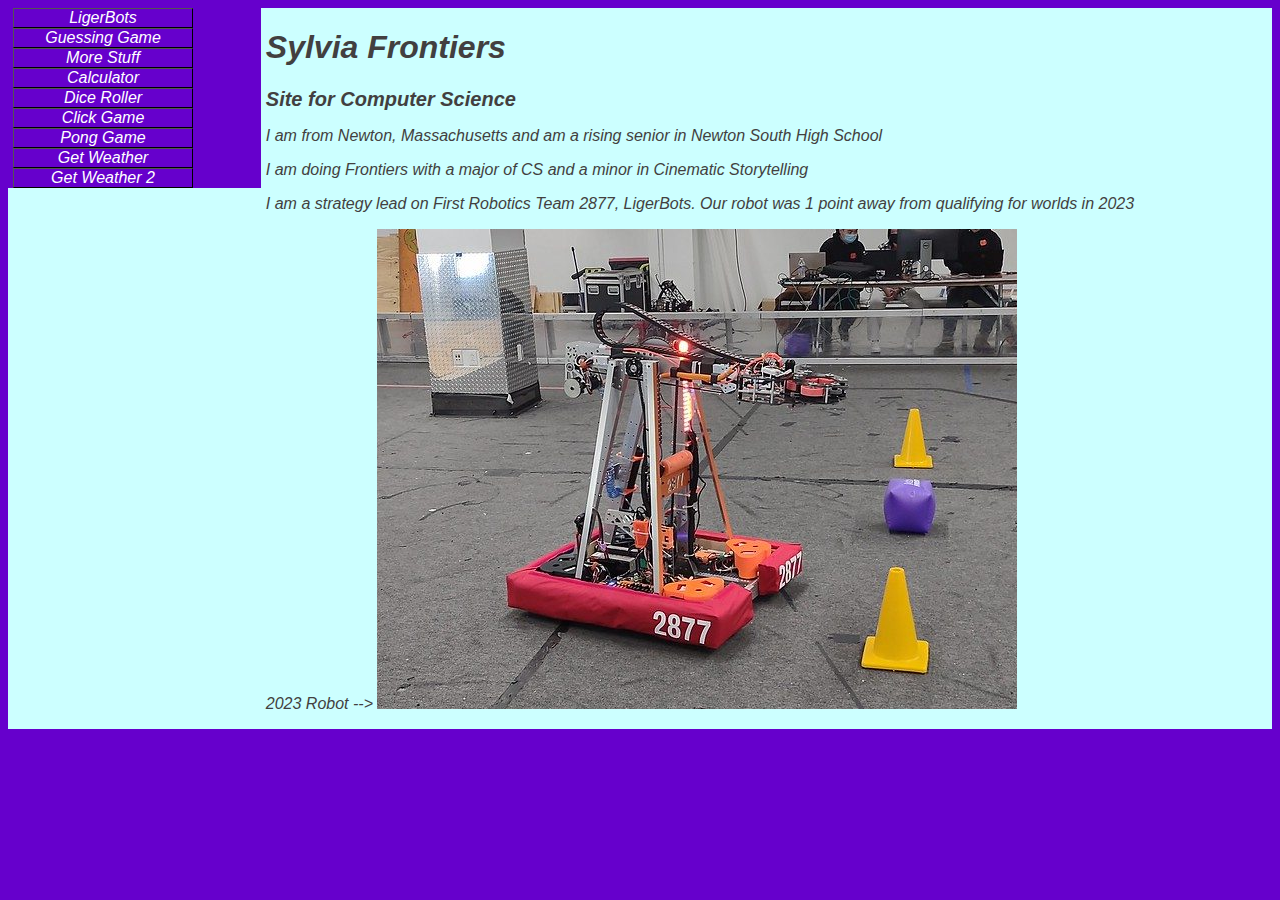
<file: index.html>
<!DOCTYPE html>
<html lang="en">
  <head>
    <link rel="stylesheet" type="text/css" href="tswnavbar.css">
    <meta http-equiv="content-type" content="text/html; charset=UTF-8">
    <title>Sylvia Frontier Web Page</title>
    <meta http-equiv="Content-Style-Type" content="text/css">
    <meta name="generator" content="thesitewizard.com's Layout Wizard 3.0.1">
    <meta name="viewport" content="width=device-width, initial-scale=1">
    <link rel="stylesheet" type="text/css" media="all" href="styles.css">
  </head>
  <body style="  font-style: oblique; background-color: #6600cc; color: #0f27fd;">
    <div id="tswcontainer">
      <div id="tswcontent">
        <div id="tswcontproper" style="color: #423f40;">
          <!-- Frontiers -->
          <h1><b>Sylvia Frontiers </b></h1>
          <small>
            <h2> Site for Computer Science </h2>
          </small>
          <p> I am from Newton, Massachusetts and am a rising senior in Newton
            South High School </p>
          <p> I am doing Frontiers with a major of CS and a minor in Cinematic
            Storytelling </p>
          <p> I am a strategy lead on First Robotics Team 2877, LigerBots. Our
            robot was 1 point away from qualifying for worlds in 2023 </p>
          <p> 2023 Robot --&gt; <img src="images/OEJ2rGmh.jpg" alt="2877" title="2877"></p>
          <!-- Content ^ --> </div>
      </div>
      <div id="tswsidecol">
        <div id="tswsideproper" style="color: white; background-color: #6600cc;">
          <!-- idk -->
          <div id="tswcssbuttons">
            <ul>
              <li><span style="color: white;"><a href="ligerbots.html" style="color: white; background-color: #6600cc;">LigerBots</a></span></li>
              <li><span style="color: white;"><a href="https://users.wpi.edu/~sjacobs/numgame/numgame.html" style="color: white; background-color: #6600cc;">Guessing Game</a></span></li>
              <li><span style="color: white;"><a href="https://www.youtube.com/watch?v=dQw4w9WgXcQ" style="color: white; background-color: #6600cc;">More Stuff</a></span></li>
              <li><span style="color: white;"><a href="https://users.wpi.edu/~sjacobs/calculator/calculator.html" style="color: white; background-color: #6600cc;">Calculator</a></span></li>
              <li><span style="color: white;"><a href="https://users.wpi.edu/~sjacobs/dice3d/dice3d.html" style="color: white; background-color: #6600cc;">Dice Roller</a></span></li>
              <li><span style="color: white;"><a href="https://users.wpi.edu/~sjacobs/clickgame/index.html" style="color: white; background-color: #6600cc;">Click Game</a></span></li>
              <li><span style="color: white;"><a href="file:///C:/Users/sylvi/Downloads/FrontiersSite-main/FrontiersSite-main/ponggame/index.html" style="color: white; background-color: #6600cc;">Pong Game</a></span></li>
              <li><span style="color: white;"><a href="file:///C:/Users/sylvi/Downloads/FrontiersSite-main/FrontiersSite-main/nwsapi/index.html" style="color: white; background-color: #6600cc;">Get Weather</a></span></li>
              <li><span style="color: white;"><a href="file:///C:/Users/sylvi/Downloads/FrontiersSite-main/FrontiersSite-main/owmapi/index.html" style="color: white; background-color: #6600cc;">Get Weather 2</a></span></li>

            </ul>
          </div>
        </div>
      </div>
      <div style="clear: both;"></div>
    </div>
  </body>
</html>
</file>
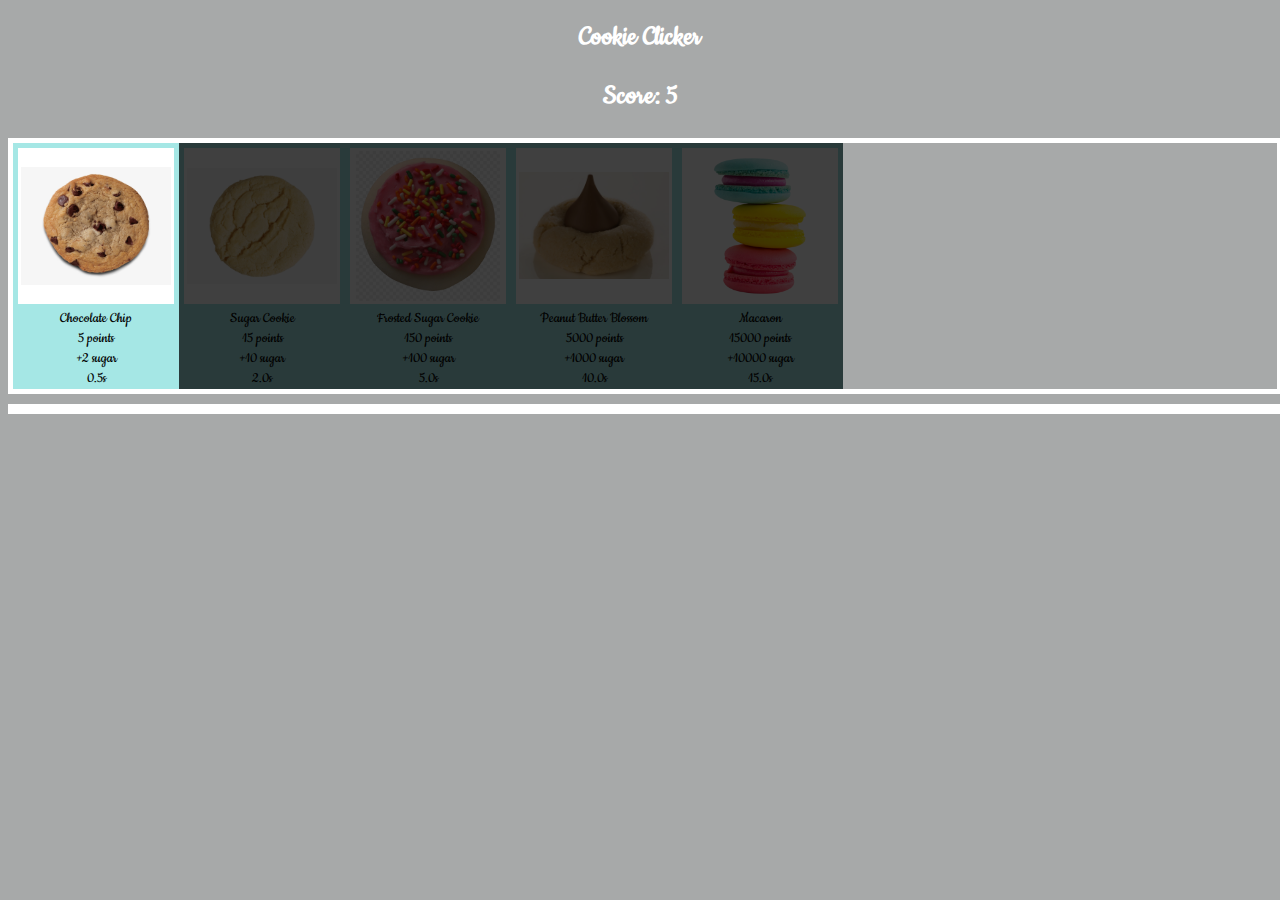
<file: clickgame/index.html>
<!DOCTYPE html>
<html lang="en">
<head>
    <meta charset="UTF-8">
    <meta name="viewport" content="width=device-width, initial-scale=1.0">
    <title>Document</title>
    <link rel="stylesheet" href="overlays.css">
    <link rel="stylesheet" href="styles.css">
    <link rel="preconnect" href="https://fonts.googleapis.com">
<link rel="preconnect" href="https://fonts.gstatic.com" crossorigin>
<link href="https://fonts.googleapis.com/css2?family=Cookie&display=swap" rel="stylesheet">
</head>
<body>
    <h1>Cookie Clicker</h1>
    <h2>Score: <span id="score">5</span></h2>
    <div id="store-container">
        <div class="store" name="Chocolate Chip" cost="5" reap="2" cooldown="0.5" src="./chocolatechipcookie.png"></div>
        <div class="store" name="Sugar Cookie" cost="15" reap="10" cooldown="2.0" auto="true"
        src="./sugarcookie.png"></div>
        <div class="store" name="Frosted Sugar Cookie" cost="150" reap="100" cooldown="5.0" auto="true"
        src="./frostedsugarcookie.png"></div>
        <div class="store" name="Peanut Butter Blossom" cost="5000" reap="1000" cooldown="10.0" auto="true"
        src="./peanutbuttercookie.png"></div>
        <div class="store" name="Macaron" cost="15000" reap="10000" cooldown="15.0"
        src="./macaron.png"></div>
    </div>
    <div id="widget-container"></div>
    
    <script src="./game.js"></script>
    <script src="./load.js"></script>
</body>
</html>
</file>
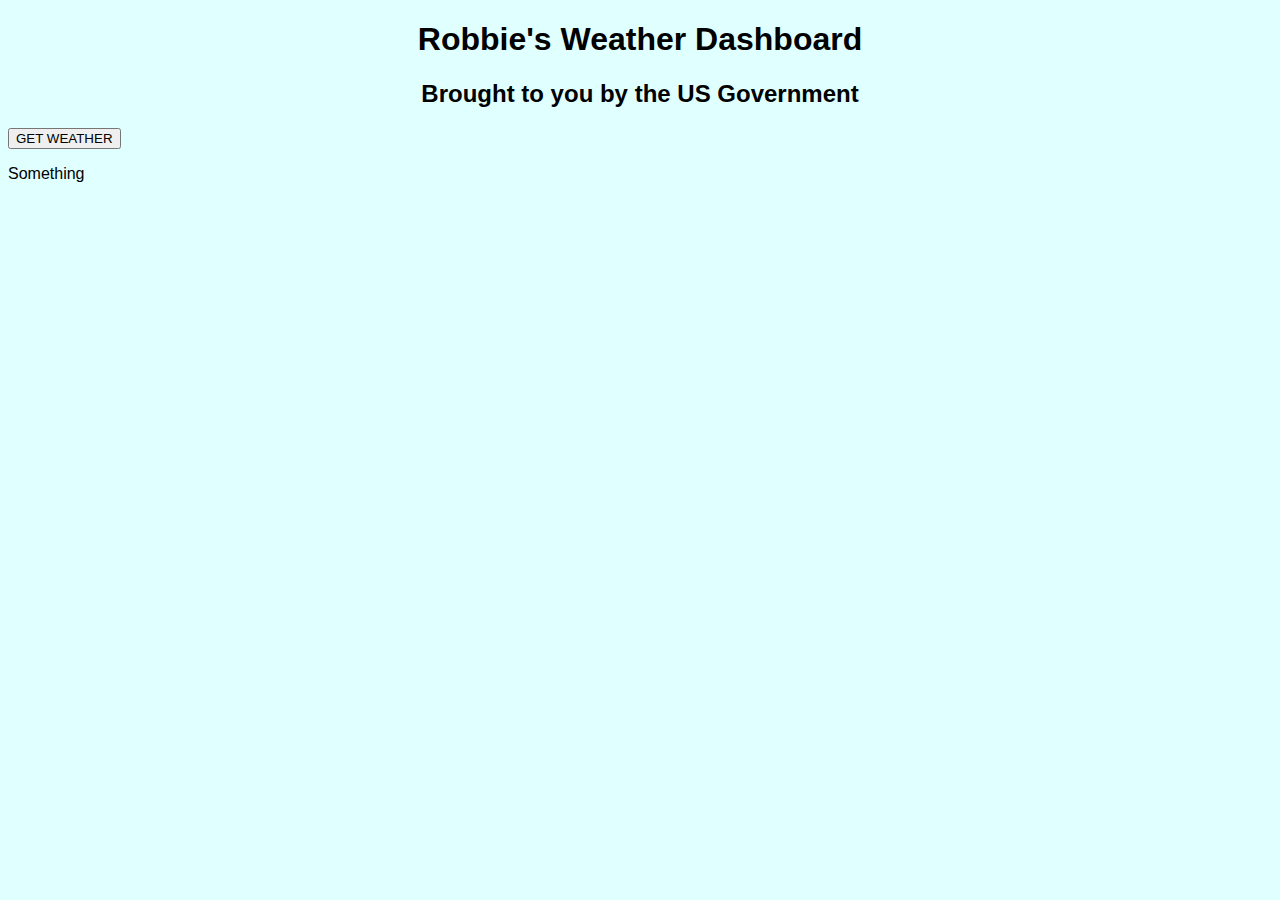
<file: nwsapi/index.html>
<!DOCTYPE html>
<html lang="en">
<head>
    <meta charset="UTF-8">
    <meta http-equiv="X-UA-Compatible" content="IE=edge">
    <meta name="viewport" content="width=device-width, initial-scale=1.0">
    <title>RO &amp; HL Weather App</title>
    <link rel="stylesheet" href="./styles.css">
</head>
<body>
    <h1>Robbie's Weather Dashboard</h1>
    <h2>Brought to you by the US Government</h2>
    <button onclick="button()">GET WEATHER</button>
    <p id="condition">Something</p>

    <script src="./NWSGetForecast.js"></script>
    <script src="./NWSGetGrid.js"></script>
    <script src="./weather.js"></script>
</body>
</html>
</file>
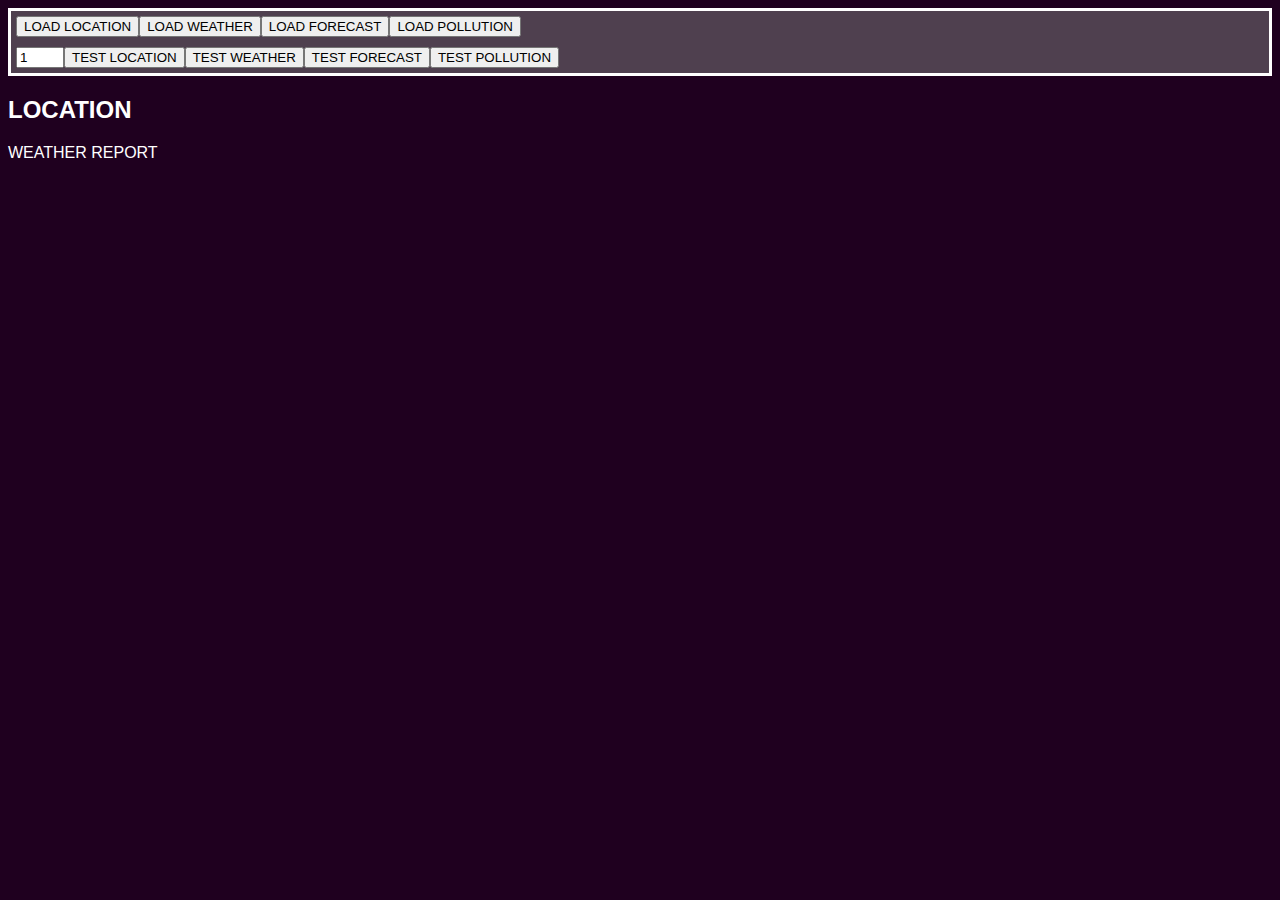
<file: owmapi/index.html>
<!DOCTYPE html>
<html lang="en">
<head>
    <meta charset="UTF-8">
    <meta http-equiv="X-UA-Compatible" content="IE=edge">
    <meta name="viewport" content="width=device-width, initial-scale=1.0">
    <title>Robbie &amp; Prof Loi</title>
    <link rel="stylesheet" href="weather.css">
</head>
<body>
    <div id="dev-controls">
        <div class="controls">
            <button onclick="getLocation()">LOAD LOCATION</button>
            <button onclick="getWeather()">LOAD WEATHER</button>
            <button onclick="getForecast()">LOAD FORECAST</button>
            <button onclick="getPollution()">LOAD POLLUTION</button>
        </div>
        <div class="controls">
            <input id="testnum" type="number" min="1" max="5" value="1">
            <button onclick="testLocation()">TEST LOCATION</button>
            <button onclick="testWeather()">TEST WEATHER</button>
            <button onclick="testForecast()">TEST FORECAST</button>
            <button onclick="testPollution()">TEST POLLUTION</button>
        </div>
    </div>
    
    <h2 id="location">LOCATION</h2>
    <p id="weather-report">WEATHER REPORT</p>
    
    <table id="forecast-table"></table>
    
    <script src="./OWMGeocode.js"></script>
    <script src="./OWMForecast.js"></script>
    <script src="./OWMWeather.js"></script>
    <script src="./OWMPollution.js"></script>
    
    <script src="./display.js"></script>
    <script src="./trigger.js"></script>
</body>
</html>
</file>
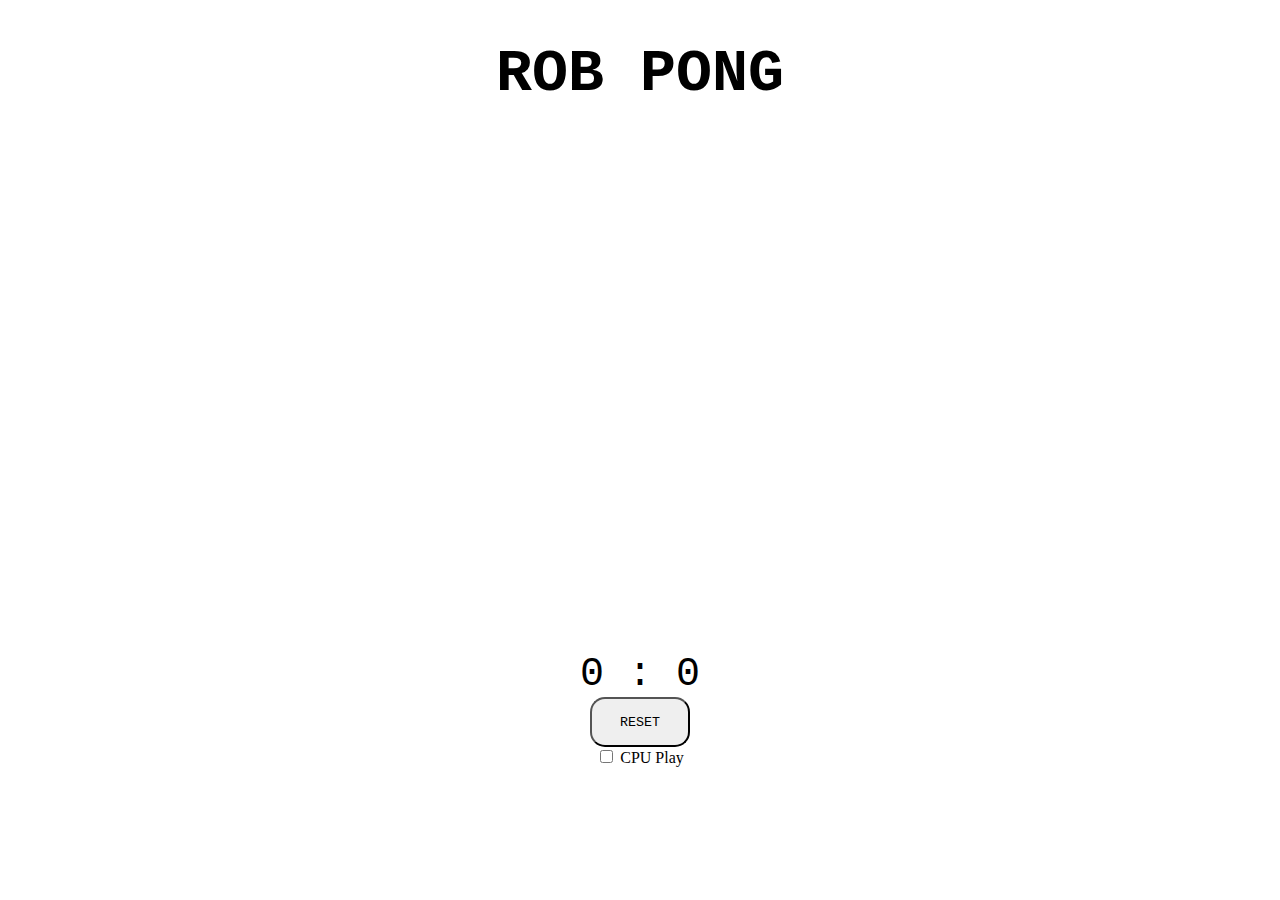
<file: ponggame/index.html>
<!DOCTYPE html>
<html lang="en">
<head>
    <meta charset="UTF-8">
    <meta http-equiv="X-UA-Compatible" content="IE=edge">
    <meta name="viewport" content="width=device-width, initial-scale=1.0">
    <title>Rob Pong</title>
    <link rel="stylesheet" href="pong.css">
</head>
<body>
    <h1>ROB PONG</h1>
    <canvas id="gameboard" width="500" height="500"></canvas>
    <div id="scoreboard">0 : 0</div>
    <button id="reset" onclick="resetGame()">RESET</button>
    <br />
    <input type="checkbox" id="cpucheck">
    <label>CPU Play</label>

    <script src="Ball.js"></script>
    <script src="Paddle.js"></script>
    <script src="pong.js"></script>
    <script src="controls.js"></script>
</body>
</html>
</file>
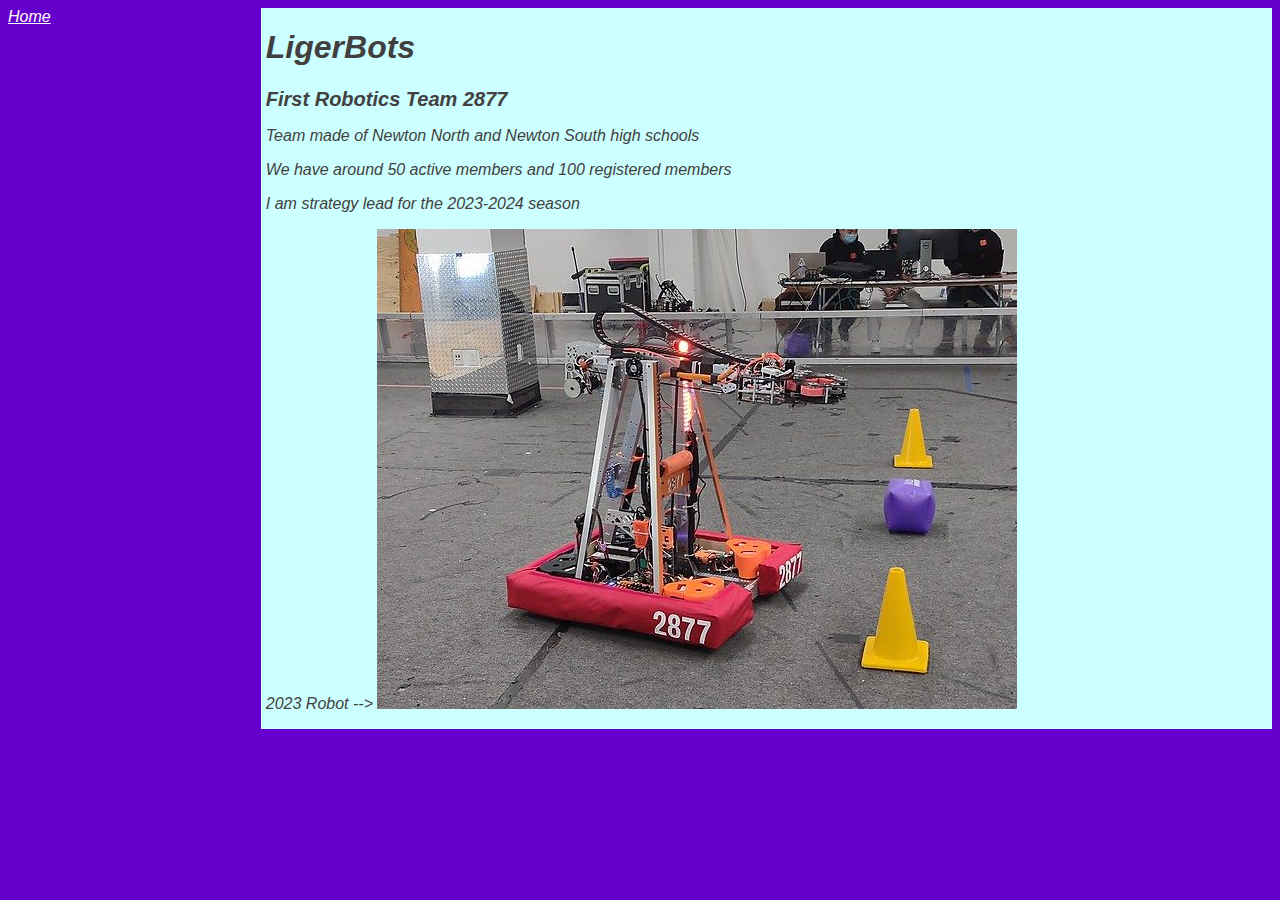
<file: ligerbots.html>
<!DOCTYPE html>
<html lang="en">
  <head>
    <meta http-equiv="content-type" content="text/html; charset=UTF-8">
    <title>Sylvia Frontier Web Page</title>
    <meta http-equiv="Content-Style-Type" content="text/css">
    <meta name="generator" content="thesitewizard.com's Layout Wizard 3.0.1">
    <meta name="viewport" content="width=device-width, initial-scale=1">
    <link rel="stylesheet" type="text/css" media="all" href="styles.css">
  </head>
  <body style="              font-style: oblique; background-color: #6600cc; color: #0f27fd;">
    <div id="tswcontainer">
      <div id="tswcontent">
        <div id="tswcontproper" style="color: #423f40;">
          <!-- Frontiers -->
          <h1><b> LigerBots </b></h1>
          <small>
            <h2> First Robotics Team 2877 </h2>
          </small>
          <p> Team made of Newton North and Newton South high schools </p>
          <p> We have around 50 active members and 100 registered members </p>
          <p> I am strategy lead for the 2023-2024 season </p>
          <p> 2023 Robot --&gt; <img src="images/OEJ2rGmh.jpg" alt="2877" title="2877"></p>
          <!-- Content ^ --> </div>
      </div>
    </div>
    <li><span style="color: white;"><a href="https://users.wpi.edu/~sjacobs/" style="color: white; background-color: #6600cc;">Home</a></span></li>
  </body>
</html>
</file>
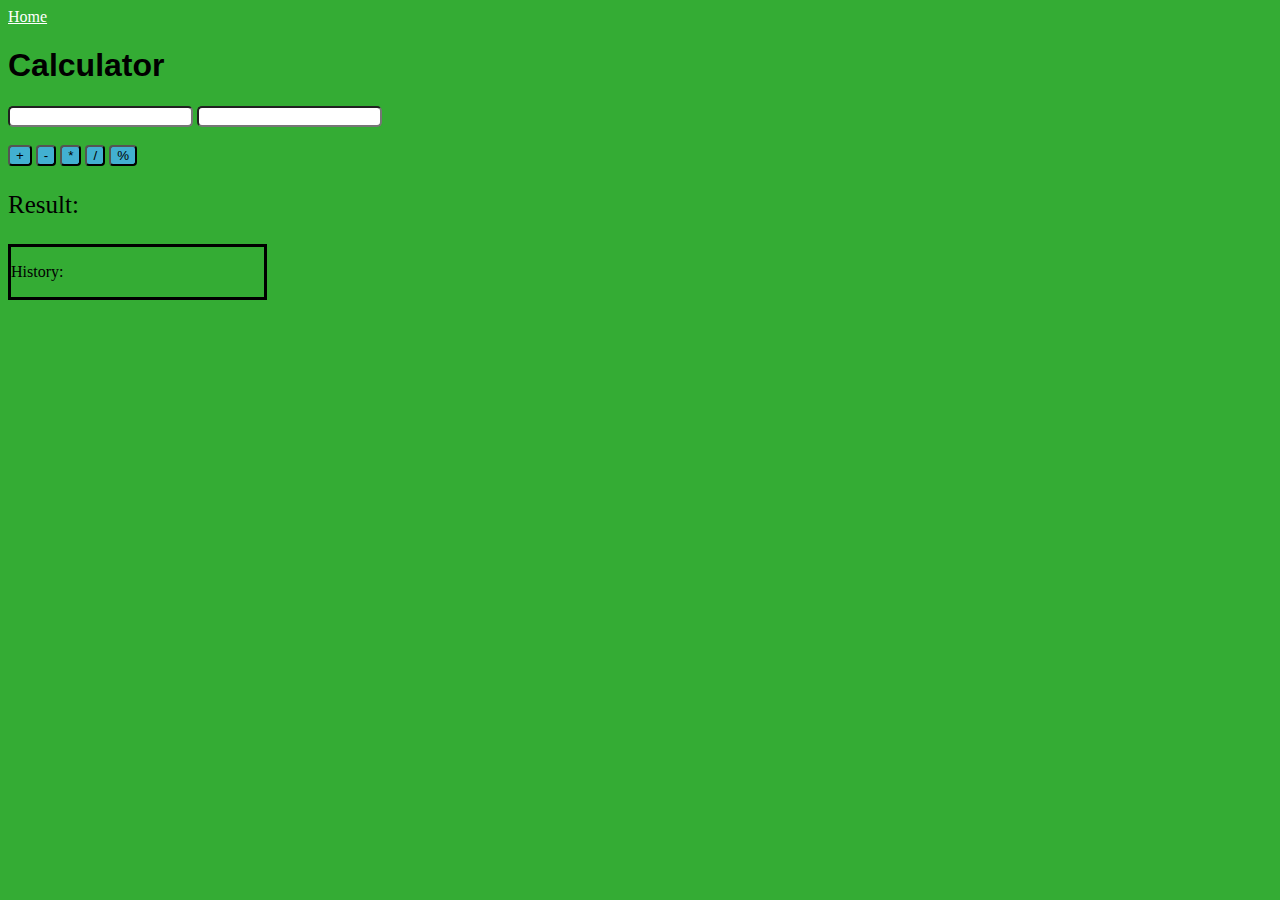
<file: calculator/calculator.html>
<!DOCTYPE html>
<html lang="en">
<head>
    <meta charset="UTF-8">
    <meta http-equiv="X-UA-Compatible" content="IE=edge">
    <meta name="viewport" content="width=device-width, initial-scale=1.0">
    <title>Eli &amp; Sylvia</title>
    <link rel="stylesheet" href="calculator.css">
</head>
<body>
    <li><span style="color: white;"><a href="https://users.wpi.edu/~sjacobs/" style="color: white; background-color: rgb(52, 172, 52);">Home</a></span></li>
    <h1>Calculator</h1>
    <input type="number" id="a">
    <input type="number" id="b">
    <br>
    <br/>
    <button id="plus" onclick="add()">+</button>
    <button id="minus" onclick="sub()">-</button>
    <button id="multiply" onclick="mul()">*</button>
    <button id="divide" onclick="div()">/</button>
    <button id="modukar" onclick="mod()">%</button>
    <p id="resultBox">Result: <span id="result"></span></p>

    <div id="historyBox">
    <p>History: <span id="history"><br/></span></p>
    <script src="calculator.js"></script>
</div>
</body>
</html>
</file>
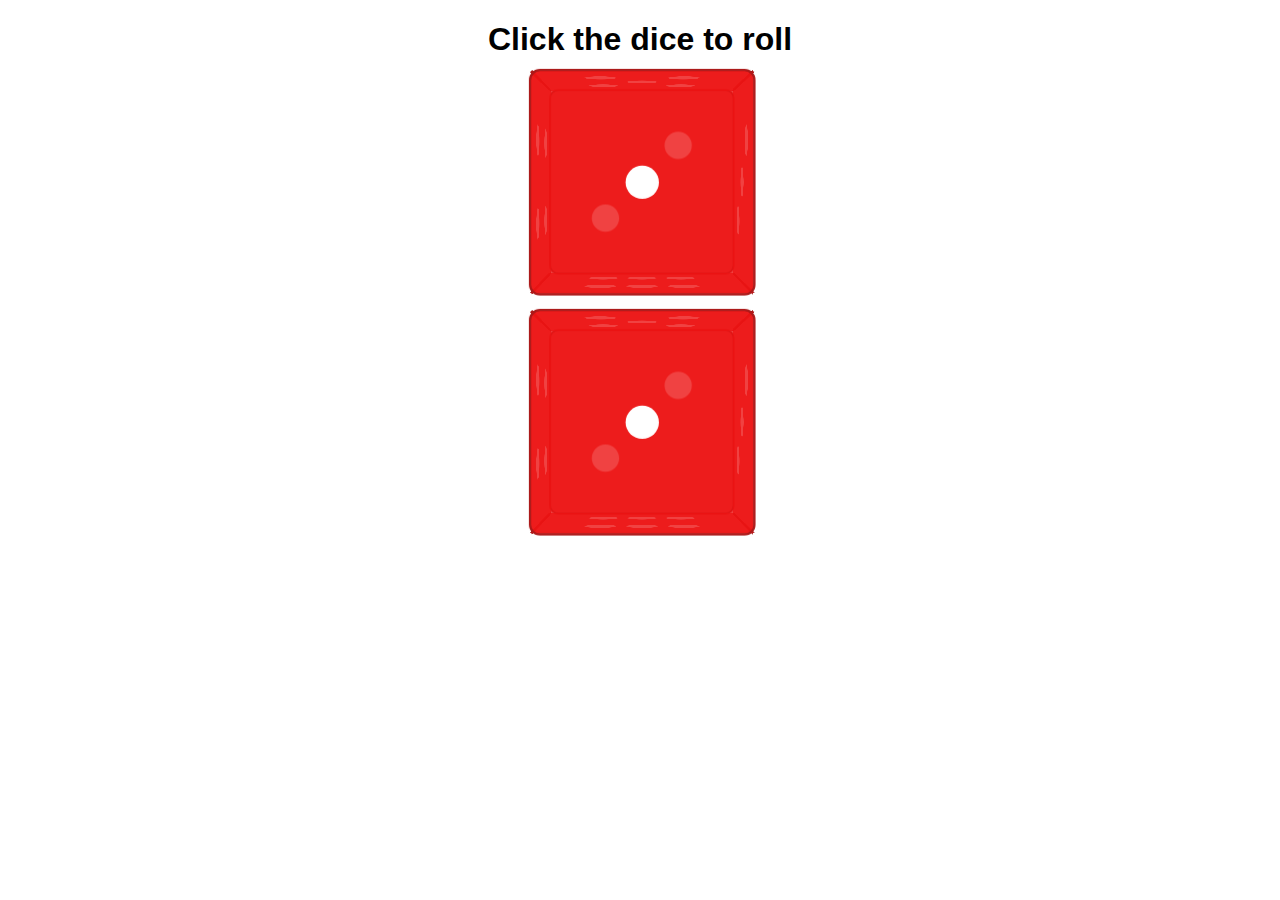
<file: dice3d/dice3d.html>
<!DOCTYPE html>
<html lang="en">
  <head>
    <meta charset="UTF-8" />
    <meta name="viewport" content="width=device-width, initial-scale=1.0" />
    <title>3D dice</title>
    <link rel="stylesheet" href="dice3d.css" />
    <link rel="stylesheet" href="cubetransform.css" />
  </head>
  <body>
    <h1>Click the dice to roll</h1>
    <div class="die"></div>
    <div class="die"></div>
    
    <script src="dice3d.js"></script>
    <script src="dice3dload.js"></script>
  </body>
</html>
</file>
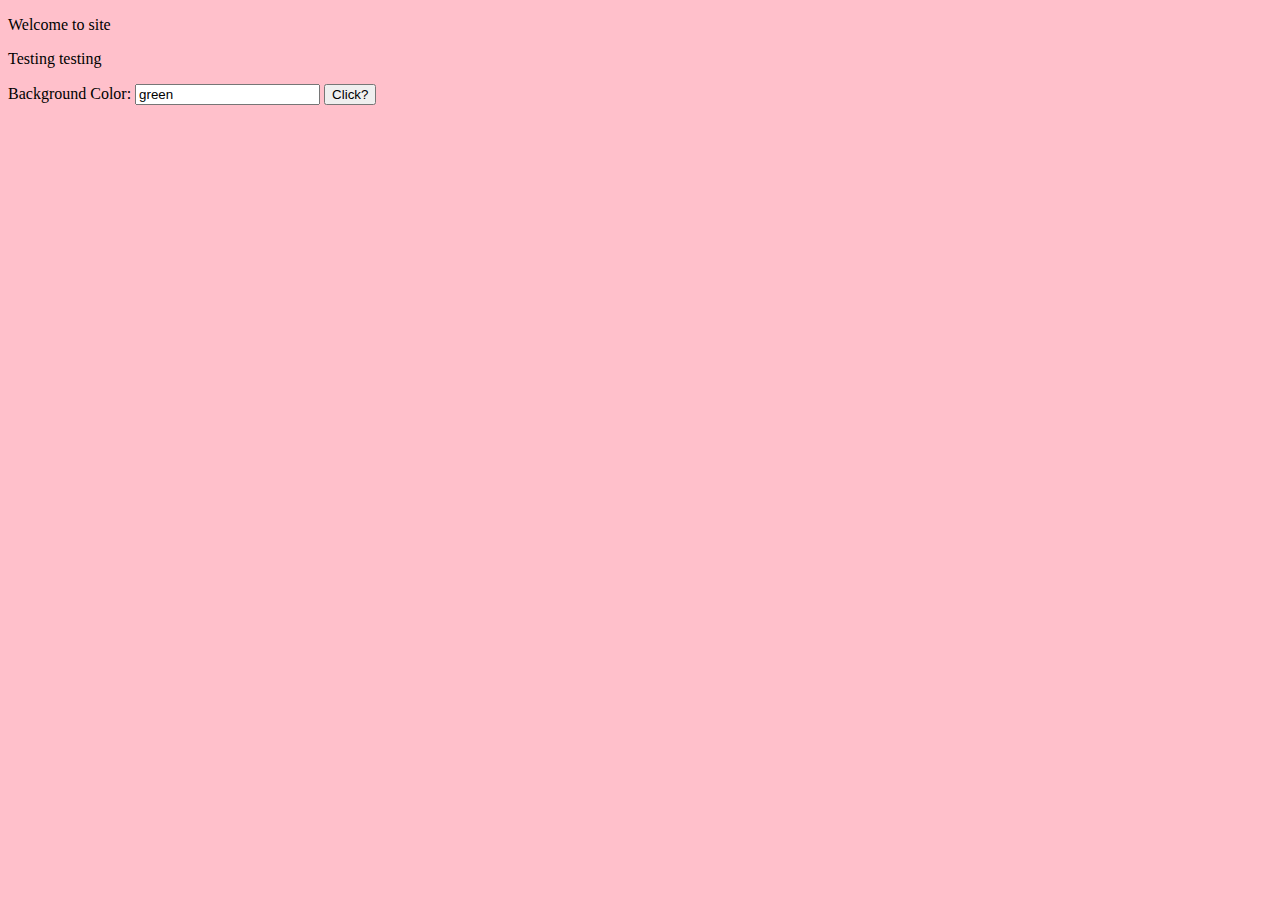
<file: intro/intro.html>
<!DOCTYPE html>
<html lang="en">
<head>
    <meta charset="UTF-8">
    <meta http-equiv="X-UA-Compatible" content="IE=edge">
    <meta name="viewport" content="width=device-width, initial-scale=1.0">
    <title>Frontiers Site</title>
    <link rel="stylesheet" href="intro.css">
</head>
<body>
   <p id="welcomeSite">Welcome to site</p> 
   <p id="testOne">Testing testing</p>
   <label>Background Color: </label>
   <input id="bgcolor" value= "green">
   <button onclick="clickButton()">Click?</button>

   <script src="intro.js"></script>
</body>
</html>
</file>
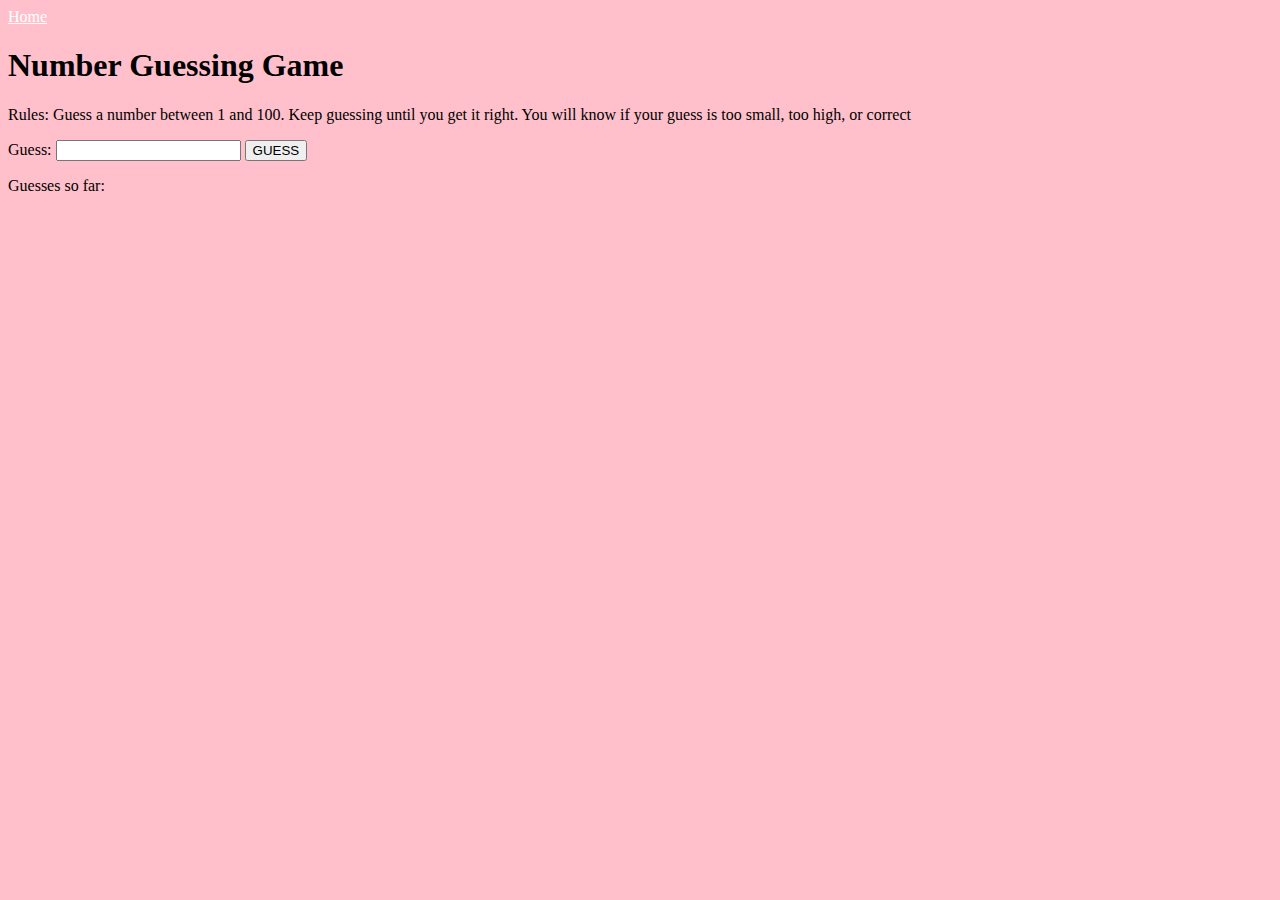
<file: numgame/numgame.html>
<!DOCTYPE html>
<html lang="en">
<head>
    <meta charset="UTF-8">
    <meta http-equiv="X-UA-Compatible" content="IE=edge">
    <meta name="viewport" content="width=device-width, initial-scale=1.0">
    <title>Document</title>
    <link rel = "stylesheet" href="numgame.css">
</head>
<body onload="loadGame()">
    <li><span style="color: white;"><a href="https://users.wpi.edu/~sjacobs/" style="color: white; background-color: pink;">Home</a></span></li>
    <h1>Number Guessing Game</h1>
    <p>Rules: Guess a number between 1 and 100. Keep guessing until you get it right. You will know if your guess is too small, too high, or correct</p>

    <label>Guess: </label>
    <input id ="guess" type="number" min="0">
    <button onclick="makeGuess()">GUESS</button>

    <br/>

    <p id="report">Guesses so far: </p>

    <script src="numgame.js"> </script>
</body>
</html>
</file>
<file: tswnavbar.css>
/*
	tswnavbar.css	1.2.4
	Please use the Navigation Menu Wizard at
		https://www.thesitewizard.com/wizards/css-menu-buttons.shtml
	to generate your own customized menu buttons.
*/

#tswcssbuttons {
	width: 180px ;
	max-width: 100% ;
	text-align: center ;
}
#tswcssbuttons ul {
	margin: 0 ;
	padding: 0 ;
	list-style: none ;
}
#tswcssbuttons li {
	margin: 0 ;
	padding: 0 ;
	display: block ;
	list-style: none ;
	font-family: Arial, Helvetica, sans-serif ;
}
#tswcssbuttons li a {
	color: #000000 ;
	background-color: #ffffff ;
	border: 1px outset #000000 ;
	text-decoration: none ;
	display: block ;
}
#tswcssbuttons li a:hover {
	color: #000000 ;
	background-color: #c0c0c0 ;
}
</file>
<file: styles.css>
body {
  font-family: Arial, Helvetica, sans-serif;
}

img {
  max-width: 100%;
  width: auto;
  height: auto;
}

input, select, button, textarea {
  max-width: 100%;
}

meter, progress, output {
  max-width: 100%;
}

div#tswsidecol {
  float: left;
  width: 20%;
  color: black;
  background-color: #6600cc;
}

div#tswcontent {
  float: right;
  width: 80%;
  color: black;
  background-color: #ccffff;
}

@media only screen and ( max-width : 629px ) {
  div#tswsidecol {
    float: none;
    width: 100%;
  }
  div#tswcontent {
    float: none;
    width: 100%;
  }
}

div#tswcontproper {
  padding-left: 5px;
  padding-right: 5px;
}

div#tswcontainer {
  color: black;
  background-color: #ccffff;
}

div#tswsideproper, div#tswothersideproper {
  padding-left: 5px;
  padding-right: 5px;
}

#tswcontproper {
  background-color: #ccffff;
  color: #cac1c4;
}
</file>
<file: clickgame/overlays.css>
.widget[harvesting] .overlay-static {
    display: unset;
    position: absolute;
    width: 100%;
    height: 100%;
    background-color: rgba(0, 0, 0, 0.5);
    cursor: default;
}

.widget[harvesting] .overlay-slide {
    display: unset;
    position: absolute;
    top: 0;
    left: 0;
    width: 100%;
    height: 100%;
    background-color: rgba(0, 0, 0, 0.5);
    pointer-events: none;
    
    animation-name: uncover;
    animation-duration: 1000ms;
    animation-iteration-count: infinite;
    animation-timing-function: linear;
}

.widget:not([harvesting]) [class~="overlay"] {
    display: none;
}

.store[broke] .overlay-cost {
    display: unset;
    position: absolute;
    top: 0;
    left: 0;
    width: 100%;
    height: 100%;
    background-color: rgba(0, 0, 0, 0.75);
    cursor: default;
}

.store:not([broke]) .overlay-cost {
    display: none;
}

@keyframes uncover {
    0% {
        width: 100%;
    }
    
    100% {
        width: 0%;
    }
}
</file>
<file: clickgame/styles.css>
:root {
    --widget-width: 150px;
    --widget-height: 150px;
}

* {
    position: relative;
}

body {
    background-color: #A7A9A9 ;
    font-family: 'Cookie', cursive;
}

h1, h2 {
    color: white;
    text-align: center;
    font-size:30px;
}

#store-container {
    border: 5px solid white;
    width: 100%;
    display: flex;
    /* flex-direction: row; */
    flex-wrap: wrap;
    margin-bottom: 10px;
}

.store {
    background-color:#A5E7E5;
    text-align: center;
    cursor: pointer;
}

.store p {
    margin: 2px;
}

#widget-container {
    border: 5px solid white;
    width: 100%;
    display: flex;
    flex-wrap: wrap;
}

.widget {
    height: var(--widget-height);
    width: var(--widget-width);
    max-height: var(--widget-height);
    max-width: var(--widget-width);
    margin: 5px;

    cursor: pointer;
    
    justify-content: center;
    display: flex;
    align-items: center;
    flex: 1 1 var(--widget-width);

    overflow: hidden;
}

/* If the widget is an automatic widget */
.widget[auto="true"] {
    background-color: white;
    border: 3px solid white;
}

/* If the widget is a click widget */
.widget:not([auto="true"]) {
    background-color: white;
    border: 3px solid white;
}

/* Widget with text */
.widget p {
    color: white;
}

/* Widget with image */
.widget img {
    max-width: 100%;
    max-height: 100%;
}

/* Floating point indicator */
.point {
    position: absolute;
    transform-origin: center;
    color: #A5E7E5;
    animation-name: point-float;
    animation-timing-function: linear;
    animation-duration: 1s;
    animation-iteration-count: 1;
}

@keyframes point-float {
    100% {
        opacity: 0%;
        transform: translateY(-50px);
    }
}
</file>
<file: nwsapi/styles.css>
body {
    background-color: lightcyan;
    font-family: 'Gill Sans', 'Gill Sans MT', Calibri, 'Trebuchet MS', sans-serif;
}

h1, h2 {
    text-align: center;
}
</file>
<file: owmapi/weather.css>
body {
    background-color: #1f001f;
}

h2, p {
    color: white;
    font-family: 'Gill Sans', 'Gill Sans MT', Calibri, 'Trebuchet MS', sans-serif;
}

#dev-controls {
    width: auto;
    border-color: white;
    border-style: solid;
    background-color: rgba(127, 127, 127, 0.5);
}

.controls {
    display: flex;
    padding: 5px;
}

#forecast-table {
    color: white;
    border-collapse: collapse;
}

#forecast-table tr td, #forecast-table tr th {
    border-style: solid;
    border-color: white;
    text-align: center;
}
</file>
<file: ponggame/pong.css>
body {
    text-align: center;
}

h1 {
    font-family: 'Courier New', Courier, monospace;
    font-size: 60px;
}

#scoreboard {
    font-size: 40px;
    font-family: 'Courier New', Courier, monospace;
}

#reset {
    cursor: pointer;
    border-radius: 15px;
    width: 100px;
    height: 50px;
    font-family: 'Courier New', Courier, monospace;
}
</file>
<file: calculator/calculator.css>
body {
    background: rgb(52, 172, 52);
}


button {
    background-color: rgb(66, 176, 209);
    border-radius: 4px;
    transition: 1s;
}


button:hover {
    background-color: white;
    border-radius: 4px;
}


input {
    border-radius: 5px;
}


h1 {
    font-family:'Segoe UI', Tahoma, Geneva, Verdana, sans-serif;
}

#resultBox {
    font-size: 25px;
}

#historyBox {
    border-style: solid;
    width: 20%;
}
</file>
<file: dice3d/dice3d.css>
h1 {
  font-family: Arial, Helvetica, sans-serif;
  text-align: center;
}

.die {
  width: 200px;
  height: 200px;
  position: relative;
  margin: 0 auto 40px;
  
  perspective: 1000px;
  perspective-origin: 50% 50%;
}

.cube {
  width: 100%;
  height: 100%;
  top: 0px;
  border-radius: 10px; 
  position: absolute;
  
  transform-style: preserve-3d;
  
  transition: transform 3s;
}

.cube:hover {
  cursor: pointer;
}

.cube div {
  background: hsla(0, 85%, 50%, 0.8);
  display: block;
  position: absolute;
  width: 200px;
  height: 100px;
  border: 2px solid #ab1a1a;
  border-radius: 10px;
  margin: 0 auto;  
  
  font-family: Arial, Helvetica, sans-serif;
  font-size: 500%;
  text-align: center;
  padding: 50px 0;
}

.dot {
  display: block;
  position: absolute;
  width: 30px;
  height: 30px;
  background: #fff;
  border-radius: 15px;  
}
</file>
<file: dice3d/cubetransform.css>
.cube .front {
    transform: 
    translateZ(100px);
}

.cube .back {
    transform: 
    rotateX(-180deg)
    translateZ(100px);
}

.cube .right {
    transform:
    rotateY(90deg)
    translateZ(100px);
}

.cube .left {
    transform:
    rotateY(-90deg)
    translateZ(100px);
}

.cube .top {
    transform:
    rotateX(90deg)
    translateZ(100px);
}

.cube .bottom {
    transform:
    rotateX(-90deg)
    translateZ(100px);
}

.front .dot1 { top: 85px; left: 85px; }
.back .dot1 { top: 45px; left: 45px; }
.back .dot2 { top: 125px; left: 125px; }
.right .dot1 { top: 45px; left: 45px; }
.right .dot2 { top: 85px; left: 85px; }
.right .dot3 { top: 125px; left: 125px; }
.left .dot1 { top: 45px; left: 45px; }
.left .dot2 { top: 45px; left: 125px; }
.left .dot3 { top: 125px; left: 45px; }
.left .dot4 { top: 125px; left: 125px; }
.top .dot1 { top: 45px; left: 45px; }
.top .dot2 { top: 45px; left: 125px; }
.top .dot3 { top: 85px; left: 85px; }
.top .dot4 { top: 125px; left: 45px; }
.top .dot5 { top: 125px; left: 125px; }
.bottom .dot1 { top: 45px; left: 45px; }
.bottom .dot2 { top: 45px; left: 85px; }
.bottom .dot3 { top: 45px; left: 125px; }
.bottom .dot4 { top: 125px; left: 45px; }
.bottom .dot5 { top: 125px; left: 85px; }
.bottom .dot6 { top: 125px; left: 125px; }
</file>
<file: intro/intro.css>
body {
    background-color: pink;
}

.myclass {
    background-color: aqua;
}
</file>
<file: numgame/numgame.css>
body {
    background-color: pink;
}

.myclass {
    background-color: aqua;
}
</file>
